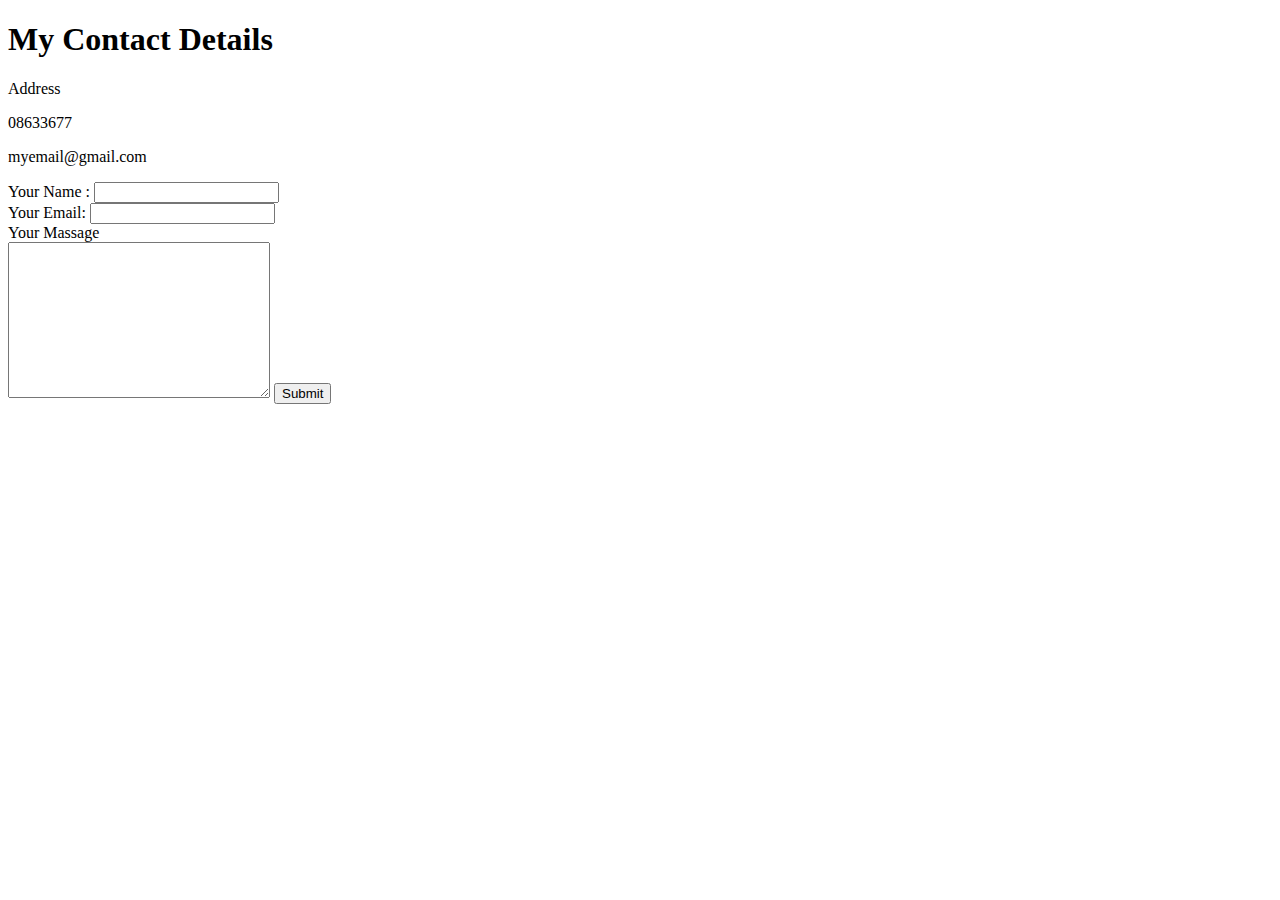
<file: contact.html>
<!DOCTYPE html>
<html lang="en">
<head>
	<meta charset="UTF-8">
	<title>Contact</title>
</head>
<body>
	<h1>My Contact Details</h1>
	<p>Address</p>
	<p>08633677</p>
	<p>myemail@gmail.com</p>

	<form action="mailto:scaltiel.432@gmail.com" method="post" enctype="text/plain">
		<label>Your Name :</label>
		<input type="text" name="yourName">
		<br>
		<label>Your Email:</label>
		<input type="Email" name="yourEmail">
		<br>
		<label>Your Massage</label> 
		<br>
		<textarea name="yourMassage" rows="10" cols="30"></textarea>
		<input type="submit" name="">
	</form>
</body>
</html>
</file>
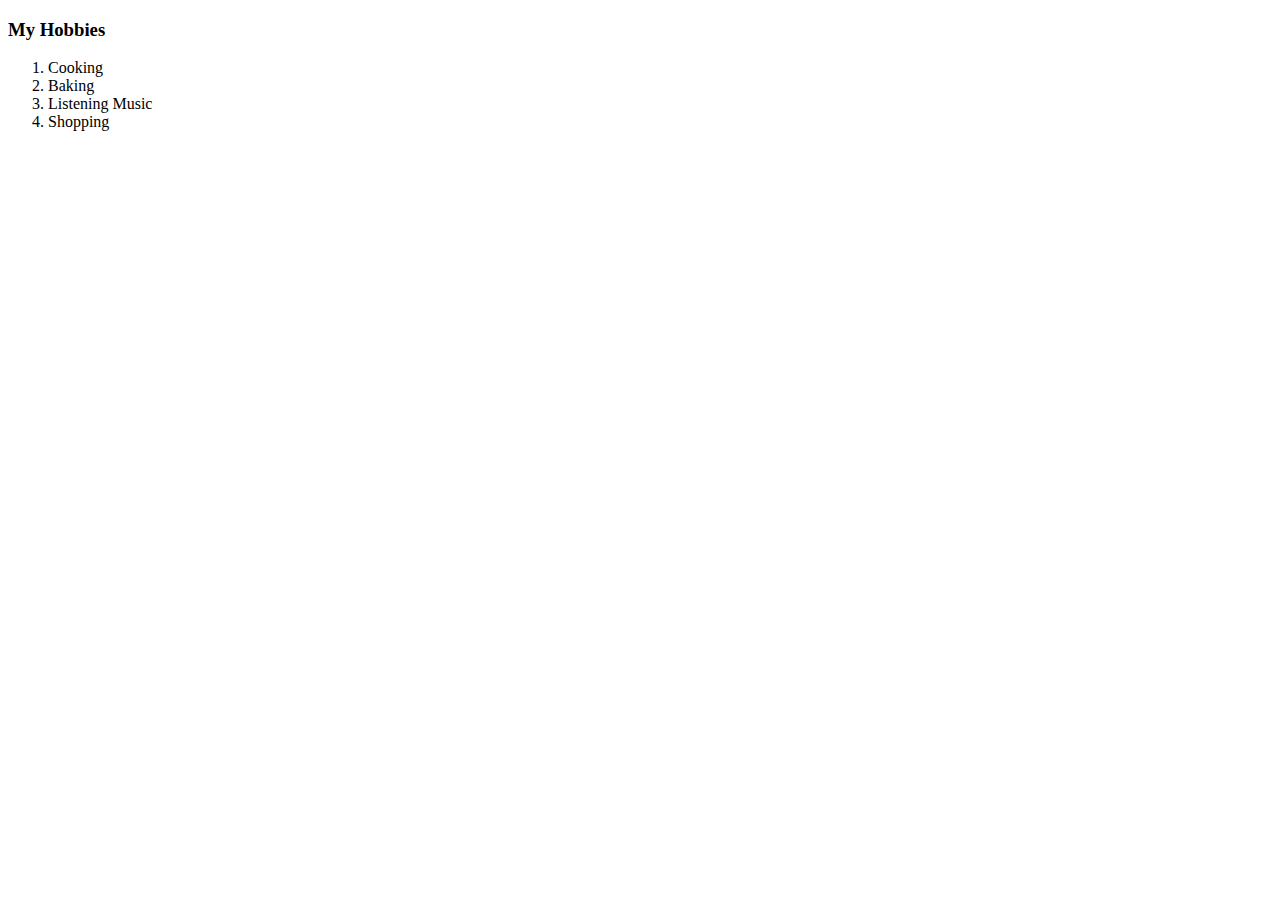
<file: hobbies.html>
<!DOCTYPE html>
<html lang="en">
<head>
	<meta charset="UTF-8">
	<title>My Hobbies</title>
</head>
<body>
	<h3>My Hobbies</h3>
	<ol>
		<li>Cooking</li>
		<li>Baking</li>
		<li>Listening Music</li>
		<li>Shopping</li>
	</ol>
</body>
</html>
</file>
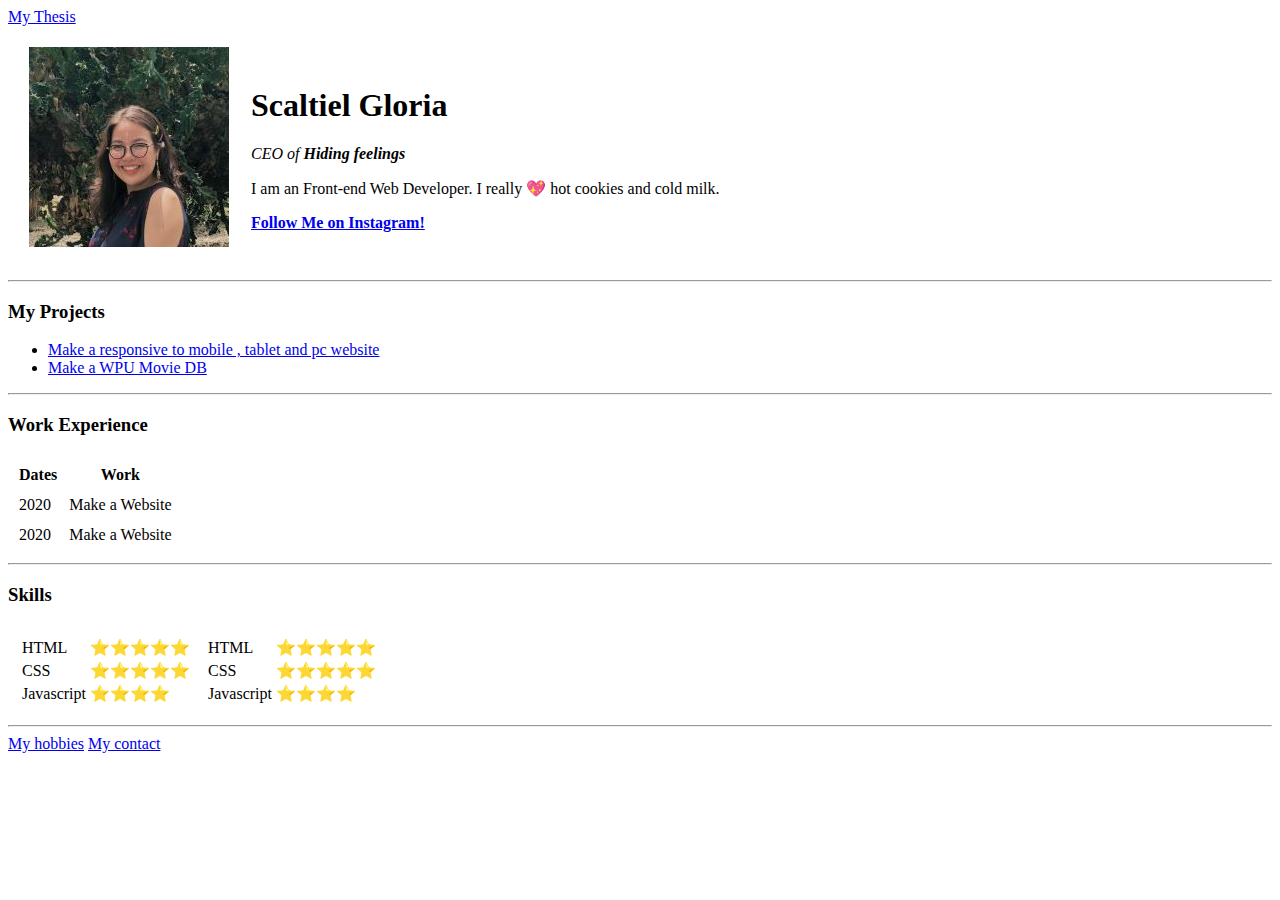
<file: mycv/web.html>
<!DOCTYPE html>
<html lang="en">
<head>
	<meta charset="UTF-8">
	<title> ❣ Scaltiel's Personal Site</title>
	<!-- code template that we can reuse -->
</head>
<body>
	<a href="bear.html">My Thesis</a>
	<table cellspacing="20">
		<tr>
			
			<td><img src="me.jpg" alt="profile picture"></td>
			<td>
				<h1>Scaltiel Gloria</h1>
				<p><em>CEO of <strong>Hiding feelings </strong></em></p>
				<p>I am an Front-end Web Developer. I really 💖 hot cookies and cold milk.</p>
				<strong><a href="http://instagram.com/scaltielgloriaa">Follow Me on Instagram!</a></strong>
			</td>
		</tr>
	</table>
	<hr>
	<h3>My Projects</h3>
	<ul>
		<li><a href="HTML/web.html">Make a responsive to mobile , tablet and pc website</a></li>
		<li><a href="IMDB/movie.html">Make a WPU Movie DB</a> </li>
		
	</ul>
	<hr>
	<h3>Work Experience</h3>
	<table cellspacing="10">
		<thead>
			<tr>
				<th>Dates</th>
				<th>Work</th>
			</tr>
		</thead>
		<tbody>
			<tr>
				<td>2020</td>
				<td>Make a Website</td>
			</tr>
			<tr>
				<td>2020</td>
				<td>Make a Website</td>
			</tr>
		</tbody>
	</table>
	<hr>
	<h3>Skills</h3>

	<table cellspacing="10">
		<tr>
			<td>
				<table>
					<tr>
						<td>HTML</td>
						<td>⭐⭐⭐⭐⭐</td>
					</tr>
					<tr>
						<td>CSS</td>
						<td>⭐⭐⭐⭐⭐</td>
					</tr>
					<tr>
						<td>Javascript</td>
						<td>⭐⭐⭐⭐</td>
					</tr>
				</table>
			</td>
			<td>
				<table>
					<tr>
						<td>HTML</td>
						<td>⭐⭐⭐⭐⭐</td>
					</tr>
					<tr>
						<td>CSS</td>
						<td>⭐⭐⭐⭐⭐</td>
					</tr>
					<tr>
						<td>Javascript</td>
						<td>⭐⭐⭐⭐</td>
					</tr>
				</table>
			</td>
		</tr>
	</table>

	
	<hr>	
	<a href="hobbies.html">My hobbies</a>
	<a href="contact.html">My contact</a>
</body>
</html>
</file>
